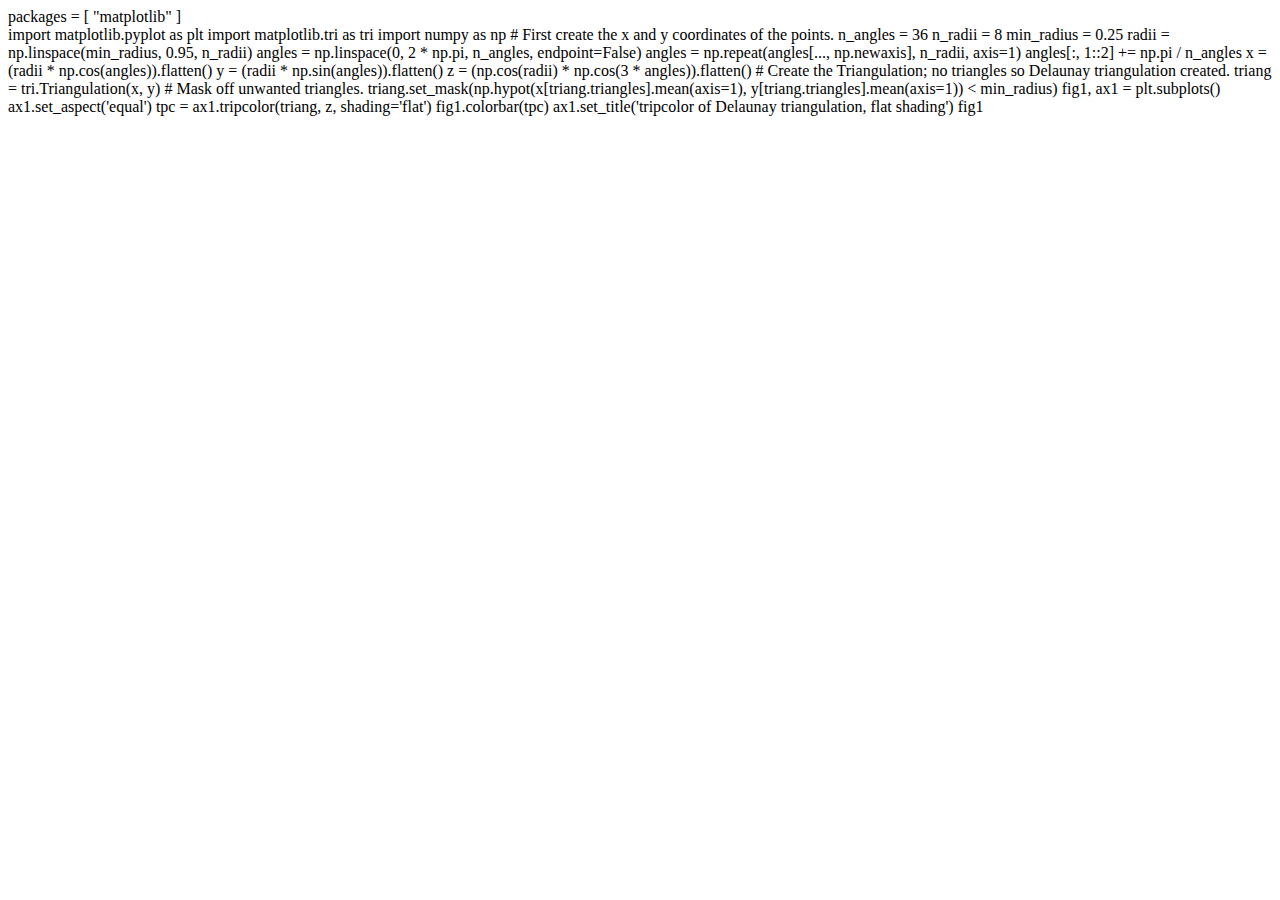
<file: main.html>
<html>
  <head>
    <title>Matplotlib</title>
    <meta charset="utf-8">
    <link rel="icon" type="image/x-icon" href="./favicon.png">
    <link rel="stylesheet" href="https://pyscript.net/latest/pyscript.css" />
    <script defer src="https://pyscript.net/latest/pyscript.js"></script>
    <py-config>
packages = [
  "matplotlib"
]
    </py-config>
    </head>
    <body>
      <div id="mpl"></div>
      <py-script output="mpl">
import matplotlib.pyplot as plt
import matplotlib.tri as tri
import numpy as np

# First create the x and y coordinates of the points.
n_angles = 36
n_radii = 8
min_radius = 0.25
radii = np.linspace(min_radius, 0.95, n_radii)

angles = np.linspace(0, 2 * np.pi, n_angles, endpoint=False)
angles = np.repeat(angles[..., np.newaxis], n_radii, axis=1)
angles[:, 1::2] += np.pi / n_angles

x = (radii * np.cos(angles)).flatten()
y = (radii * np.sin(angles)).flatten()
z = (np.cos(radii) * np.cos(3 * angles)).flatten()

# Create the Triangulation; no triangles so Delaunay triangulation created.
triang = tri.Triangulation(x, y)

# Mask off unwanted triangles.
triang.set_mask(np.hypot(x[triang.triangles].mean(axis=1),
                         y[triang.triangles].mean(axis=1))
                < min_radius)

fig1, ax1 = plt.subplots()
ax1.set_aspect('equal')
tpc = ax1.tripcolor(triang, z, shading='flat')
fig1.colorbar(tpc)
ax1.set_title('tripcolor of Delaunay triangulation, flat shading')

fig1
      </py-script>
    </body>
</html>
</file>
